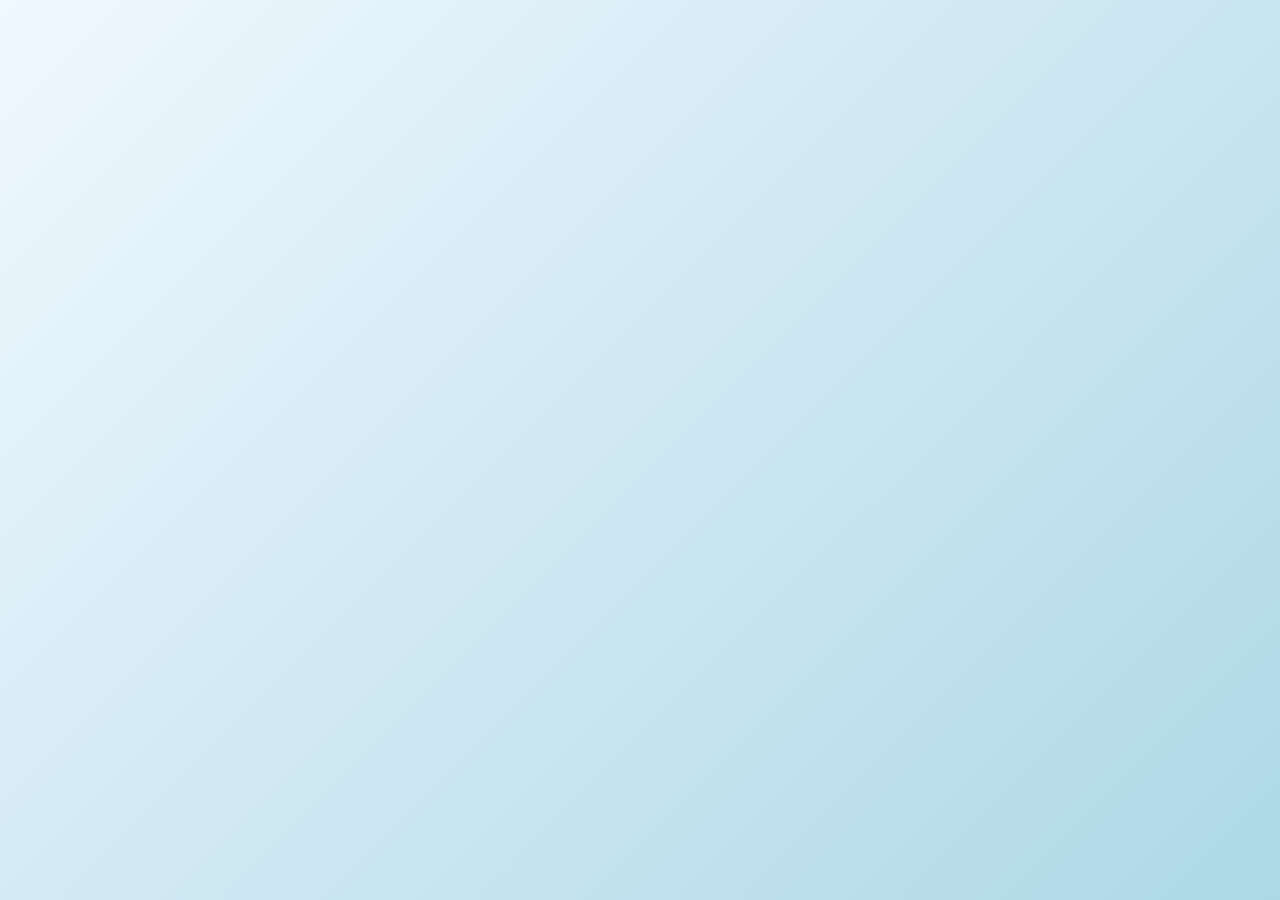
<file: id.html>
<!DOCTYPE html>
<html lang="en">
<head>
    <meta charset="UTF-8">
    <meta name="viewport" content="width=device-width, initial-scale=1.0">
    <title>ID Card Display</title>
    <link rel="stylesheet" href="id.css">
</head>
<body>
    <div id="card-container"></div>
    <script src="id.js"></script>
</body>
</html>
</file>
<file: id.css>
* {
    margin: 0;
    padding: 0;
    box-sizing: border-box;
}

body {
    display: flex;
    flex-direction: column;
    align-items: center;
    justify-content: center;
    min-height: 100vh;
    font-family: Arial, sans-serif;
    background: linear-gradient(135deg, #f0f8ff, #add8e6);
}

#card-container {
    display: flex;
    flex-wrap: wrap;
    gap: 30px;
    justify-content: center;
    padding: 20px;
    max-width: 1200px;
    width: 100%;
}

.card {
    width: 100%;
    max-width: 300px;
    padding: 20px;
    border: 2px solid #ddd;
    border-radius: 10px;
    box-shadow: 0 4px 8px rgba(0, 0, 0, 0.1);
    background-color: white;
    text-align: center;
    transition: transform 0.2s ease, box-shadow 0.2s ease;
}

.card:hover {
    transform: scale(1.05);
    box-shadow: 0 8px 16px rgba(0, 0, 0, 0.15);
}

.card img {
    width: 100px;
    height: 100px;
    object-fit: cover;
    border-radius: 50%;
    margin-bottom: 15px;
}

.card .name {
    font-size: 24px;
    font-weight: 600;
    margin-bottom: 10px;
}

.card span {
    font-size: 18px;
    font-weight: 500;
    display: block;
    margin: 5px 0;
}

@media (max-width: 768px) {
    #card-container {
        flex-direction: column;
        align-items: center;
    }
}
</file>
